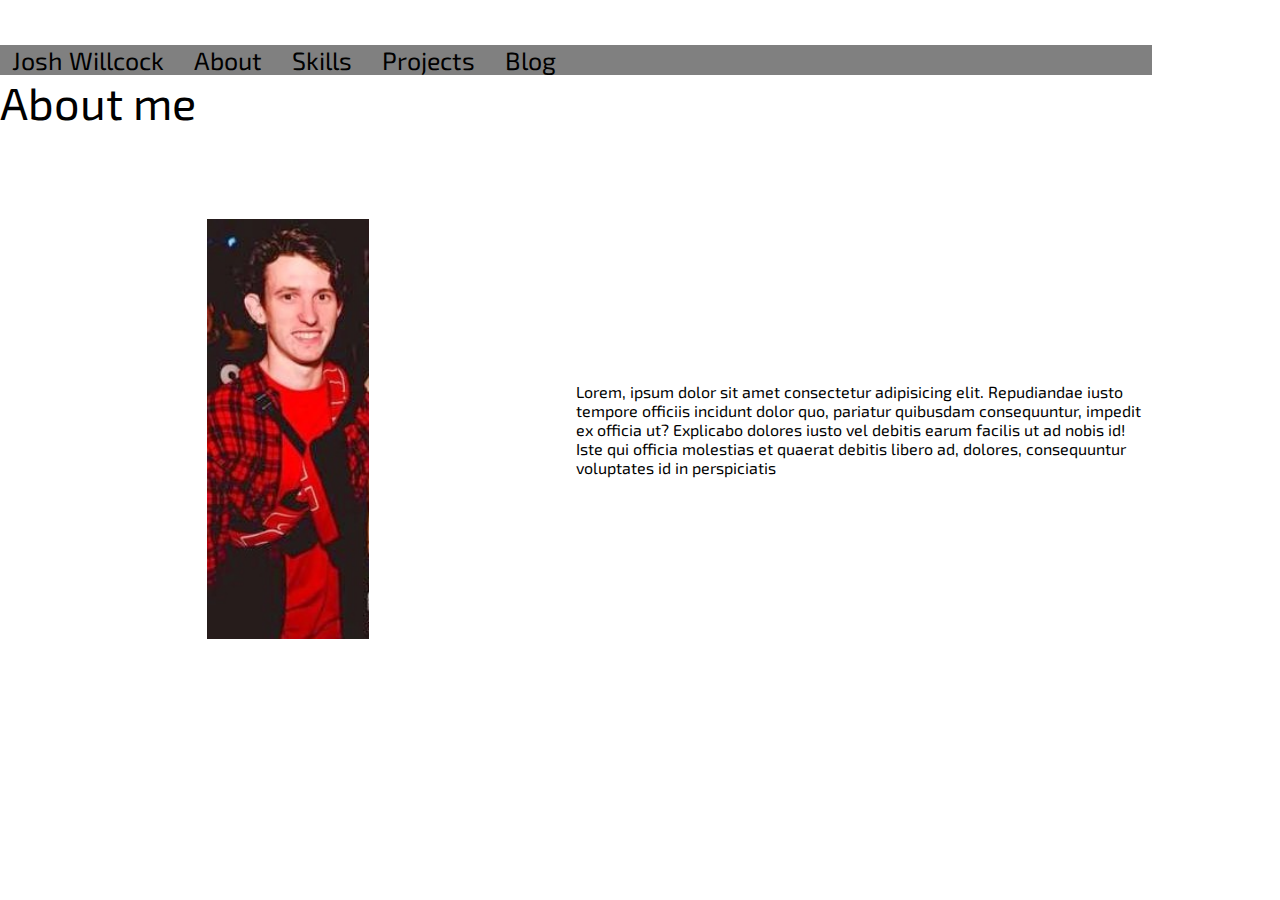
<file: about.html>
<!DOCTYPE html>
<html lang="en">
<head>
  <meta charset="UTF-8">
  <meta name="viewport" content="width=device-width, initial-scale=1.0">
  <link rel="stylesheet" href="style.css" integrity="sha384-NEDA49quJzLDr8OaCC/dWkB9mWxmYuvPwB/zaNwUS1UVjemCa+HY+HULreOoGrJ0">
  <link rel="stylesheet" href="https://cdnjs.cloudflare.com/ajax/libs/font-awesome/4.7.0/css/font-awesome.min.css">
 <link href='https://fonts.googleapis.com/css?family=Exo 2' rel='stylesheet'>
 
  <title>Josh Willcock</title>
</head>
<body>
   <div class="container">
     <div class="mainbox">
   
     <div class="topnav">
       <ul>
       <div class="mainhead">
       <a href="index.html">Josh Willcock</a>
       </div>
        
        <a href="about.html">About</a>
        <a href="skills.html">Skills</a>
        <a href="projects.html">Projects</a>
        <a href="blog.html">Blog</a>
        </ul>
     </div>
     
     <header>
       About me
     </header>
     <div class="skillgrid">
       <div class="image-container">
        <img src="./photos/met.jpg" alt="ITS A ME ">
       </div>
     
     <div class="abouttext">
     <p>
       Lorem, ipsum dolor sit amet consectetur adipisicing elit. Repudiandae iusto tempore officiis incidunt dolor quo, pariatur quibusdam consequuntur, impedit ex officia ut? Explicabo dolores iusto vel debitis earum facilis ut ad nobis id! Iste qui officia molestias et quaerat debitis libero ad, dolores, consequuntur voluptates id in perspiciatis
     </p>
     </div>
     </div>
     </div>
   </div>
</body>
</html>
</file>
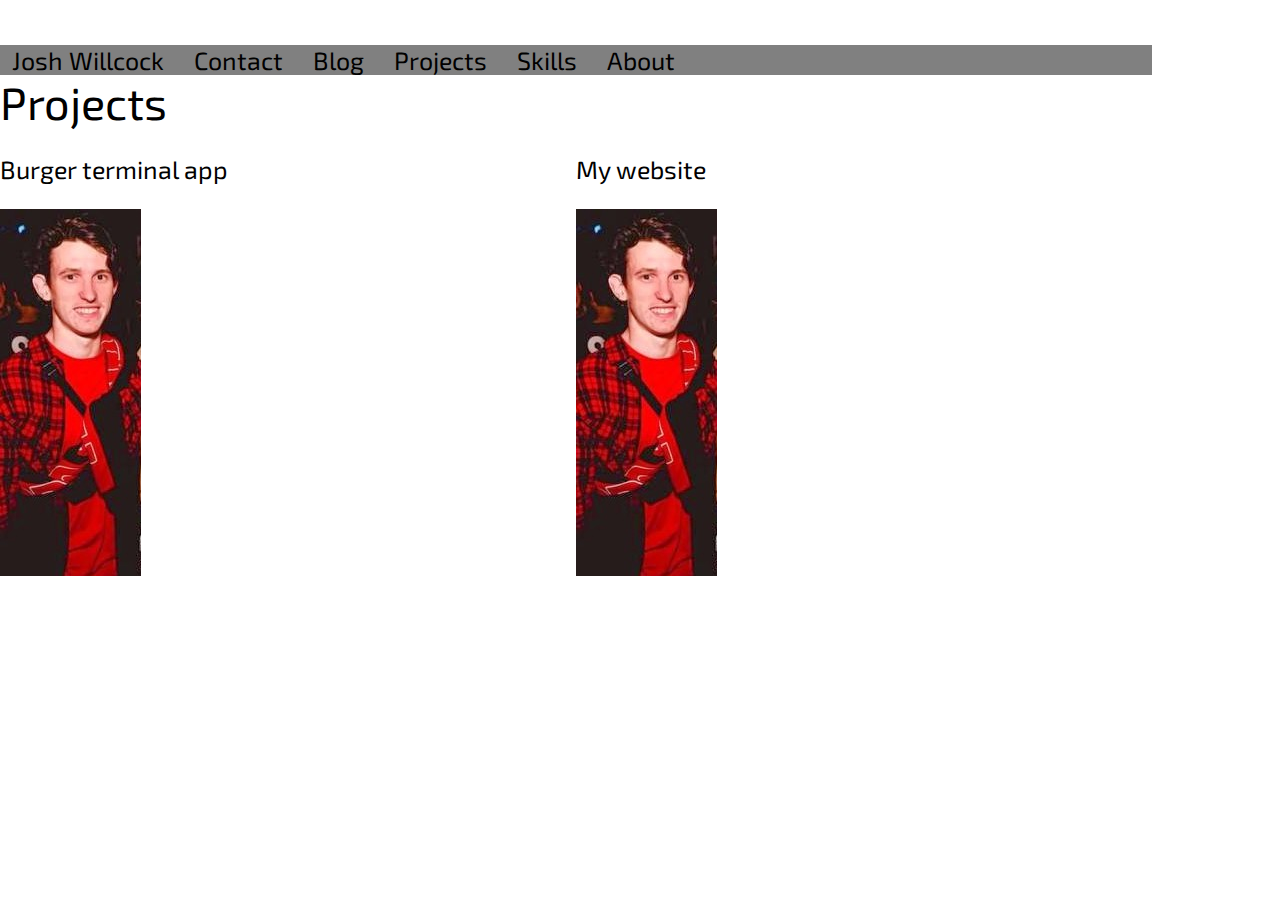
<file: projects.html>
<!DOCTYPE html>
<html lang="en">
<head>
  <meta charset="UTF-8">
  <meta name="viewport" content="width=device-width, initial-scale=1.0">
  <link rel="stylesheet" href="style.css" integrity="sha384-NEDA49quJzLDr8OaCC/dWkB9mWxmYuvPwB/zaNwUS1UVjemCa+HY+HULreOoGrJ0">
  <link rel="stylesheet" href="https://cdnjs.cloudflare.com/ajax/libs/font-awesome/4.7.0/css/font-awesome.min.css">
  <link href='https://fonts.googleapis.com/css?family=Exo 2' rel='stylesheet'>
  
  <title>Josh Willcock</title>
</head>
<body>
   <div class="container">
     <div class="mainbox">
   
     <div class="topnav">
       <ul>
       <div class="mainhead">
       <a href="index.html">Josh Willcock</a>
       </div>
        
        <a href="contact.html">Contact</a>
        <a href="blog.html">Blog</a>
        <a href="projects.html">Projects</a>
        <a href="skills.html">Skills</a>
        <a href="about.html">About</a>
        </ul>
     </div>
     
     <header>
       Projects
     </header>
     <div class="projectgrid">
       <div class="project">
      <p id="title">Burger terminal app</p>
      <img id="project" src="./photos/met.jpg" alt="terminal app">
    </div>
    <div class="project">
      <p id="title">My website</p>
      <img id="project" src="./photos/met.jpg" alt="Website">
    </div>
      <div class="project">
     
     
     
     </div>
   </div>
</body>
</html>
</file>
<file: style.css>
.indexhead{
  margin-top: 80px;
  margin-bottom: 50px;
}

  

 
a:hover{
  color: rgb(0, 238, 255);
}
.icons{
  
  display: flex; 
  font-size: 100px;
}
.github{
  margin: 50px;
}
.email{
  margin: 50px;

}
.linkedin{
  margin:50px;
}
.github:hover{
  color: rgb(0, 238, 255);
}
.linkedin:hover{
  color: rgb(0, 238, 255);
}
.email:hover{
  color: rgb(0, 238, 255);
}


body {
  
  font-family: 'Exo 2';
  margin: 0px;
}

.container{
  background-image: url(https://images.pexels.com/photos/3377405/pexels-photo-3377405.jpeg?auto=compress&cs=tinysrgb&h=650&w=940);
  
  background-repeat: no-repeat scroll;
  background-size:cover;
  background-position:bottom center;
  display:flex;
 width: 100vw;
 height: 100vh;
 flex-direction: column;
 justify-content: center;
 
}
a{
  color: black;
}

.box{
  width: 50%;
  height: 50%;
  
  display:flex;
  flex-direction: column;
  justify-content: center;
   align-items: center;
  align-self: center; 
}
.navbar a{
  text-decoration: none;
  text-align: center;
  font-size: 20px;
  margin:20px 20px;

}

 .icons{
  
  display: grid;
  grid-template-columns: 1fr 1fr 1fr;
  grid-column-gap: 30px;
  font-size: 100px;
 } 



/* about page */
.mainbox{
  

  width: 90%;
  height: 90%;
  display: flex;
  flex-direction: column;
  
  
}
 .mainhead{
    font-size: 100%;
    display: inline;
    /* float: left; */
    color: blue;
 }
 .topnav{
   background-color:grey;
   font-size: 25px;

 }
 .topnav a:hover{
   color:rgb(0, 238, 255);
 }

.topnav ul{
    list-style-type: none;
    margin: 0;
    padding: 0;
   
  
  }
  .topnav a{
    color: black;
    /* float: right; */
    text-align: center;
    margin: 0px 12px;
    /* padding: 14px 16px; */
    text-decoration: none;
    
  }

  .image-container {
    grid-column: 1 / 2;
    display: flex;
    justify-content: center;
    align-items: center;
  }

  .image-container img {
    height: 70%;
    display: block;
  
  }
  .abouttext{
    display: flex;
    justify-content: center;
    align-items: center;
  }
  /* Skillpage */
  header{
    font-size: 5vh;
    
  }
  .skillgrid p{
    display: block;
    position: relative;
    
  }
  
  .skillgrid{

    display: grid;
    grid-template-columns: 1fr 1fr;
    height: 600px;
  }
  .skillicons{
   
    display: grid;
    grid-template-columns: 1fr 1fr 1fr;
    grid-template-rows: 1fr 1fr;
    height: 80%;

  }
  
  .flexicon{
  
    font-size: 10.6vh ;
     
  }
 /* project*/
.projectgrid{
  display: grid;
  grid-template-columns: 1fr 1fr;
  grid-template-rows: 1fr;
}
.forms{
 display: flex;
 flex-direction: column;
 align-items: center;
 margin-top: 300px;
 justify-content: center;
}
a{
  text-decoration: none;
}
.gridblog{
  
  display: grid;
  grid-template-columns: 1fr 1fr;
  grid-template-rows: 1fr 1fr;
}

.blogpost{
  display:grid;
  grid-template-columns: 1fr 1fr;
  grid-template-rows: 1fr ;
  border: solid 5px black;
}
#title {
  font-size: 25px;

}
#date{
  font-size: 10px;
  align-self: center;
}
#text{
  font-size: 15px;
}
#blogphoto{
  
  align-self: center;
  width: 200px;
  height: 200px; 

}

@media only screen and (max-width: 600px) {
   .topnav{ 
     font-size: 16px;
   }

   .topnav a {
     display: inline-block;
     margin: 0px 7px;
     padding: 0px;
   }
}
@media only screen and (max-width: 600px) {
   .navbar{ 
     font-size: 16px;
   }

   .topnav a {
     display: inline-block;
     margin: 0px 7px;
     padding: 0px;
   }
}
@media only screen and (max-width: 600px) {
   .navbar{ 
     font-size: 16px;
   }

 .icons{
   font-size: 50px;
   grid-template-columns: 1fr;
   grid-row: 1fr 1fr 1fr;
   
 }
 .indexhead{
  margin-top: 0px;
  margin-bottom: 0px;
}
.skillgrid{
  grid-template-columns: 1fr;
  grid-row: 1fr 1fr;
}
.flexicon{
  font-size: 85px;
}
.gridblog{
  
  display: grid;
  grid-template-columns: 1fr;
  grid-template-rows: 1fr 1fr 1fr 1fr;
}
.blogpost{
  display:grid;
  grid-template-columns: 1fr 1fr;
  grid-template-rows: 1fr ;
}
.projectgrid{
  display: grid;
  grid-template-columns: 1fr;
  grid-template-rows: 1fr 1fr;
}
}
</file>
